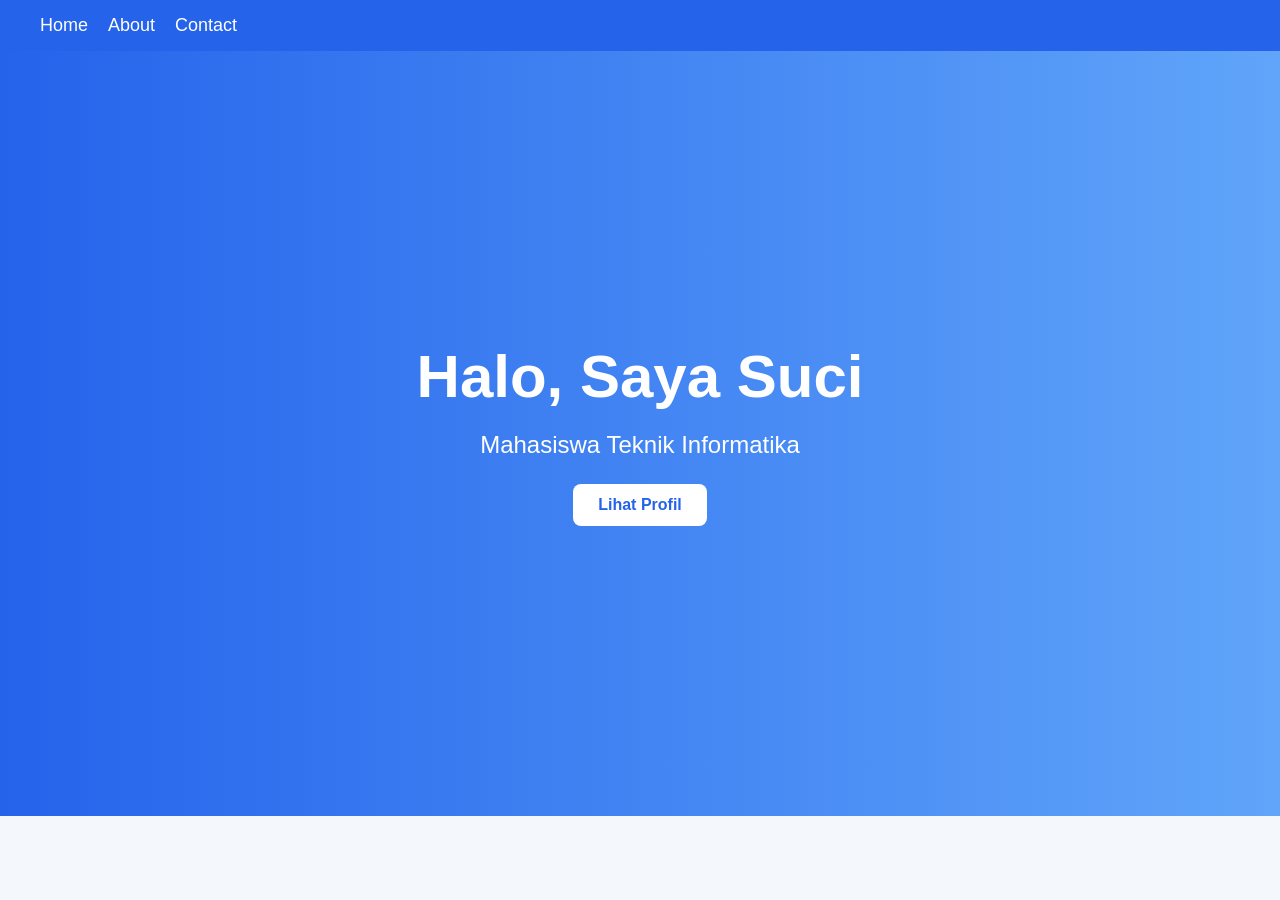
<file: index.html>
<!DOCTYPE html>
<html>
<head>
    <title>Portfolio Suci</title>
    <link rel="stylesheet" href="style.css">
</head>
<body>

    <nav>
        <a href="index.html">Home</a>
        <a href="about.html">About</a>
        <a href="contact.html">Contact</a>
    </nav>

    <section class="hero">
        <h1>Halo, Saya Suci</h1>
        <p>Mahasiswa Teknik Informatika</p>

        <a href="about.html" class="btn">Lihat Profil</a>
    </section>

</body>
</html>
</file>
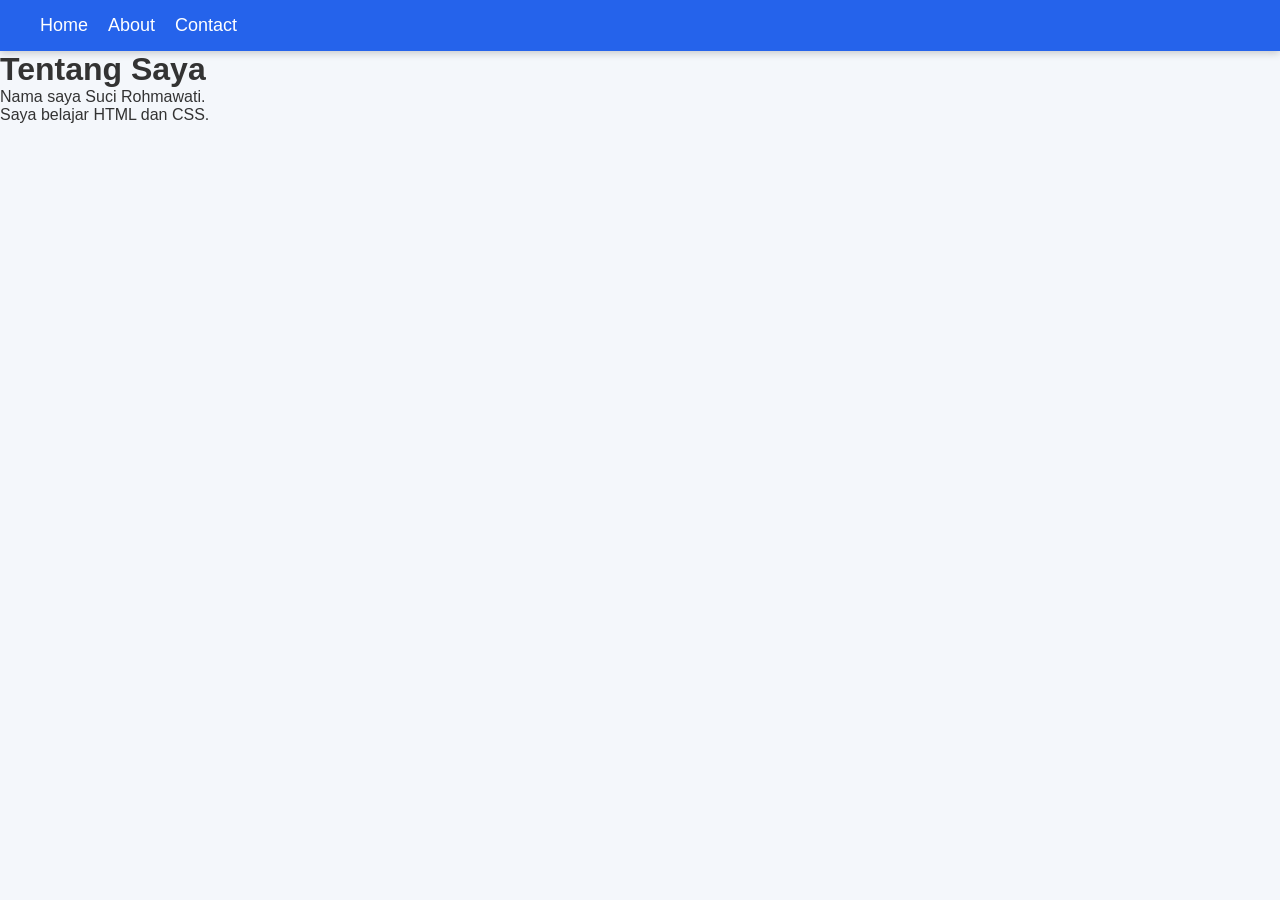
<file: about.html>
<!DOCTYPE html>
<html>
<head>
    <title>About</title>
    <link rel="stylesheet" href="style.css">
</head>
<body>

    <nav>
        <a href="index.html">Home</a>
        <a href="about.html">About</a>
        <a href="contact.html">Contact</a>
    </nav>

    <h1>Tentang Saya</h1>

    <p>Nama saya Suci Rohmawati.</p>
    <p>Saya belajar HTML dan CSS.</p>

</body>
</html>
</file>
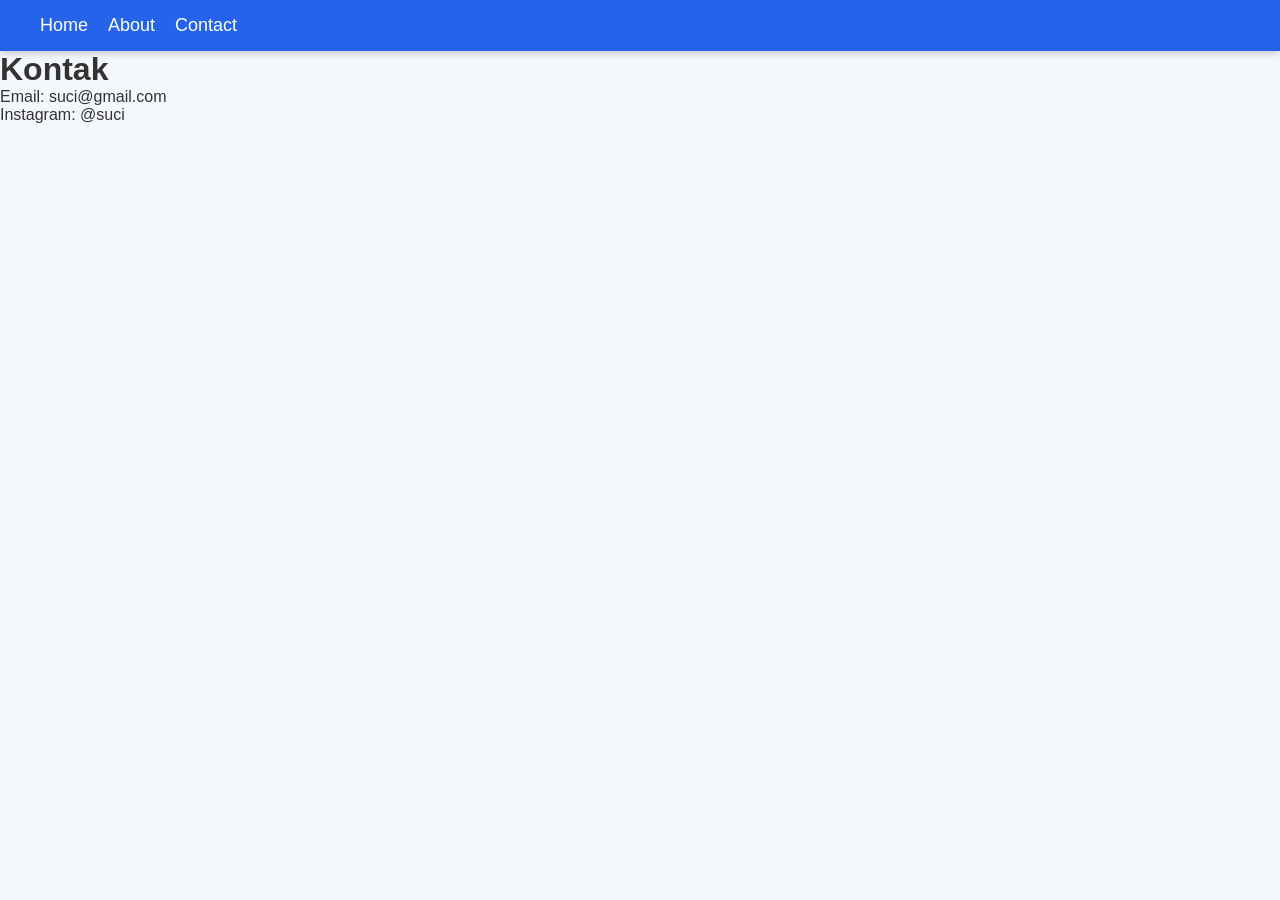
<file: contact.html>
<!DOCTYPE html>
<html>
<head>
    <title>Contact</title>
    <link rel="stylesheet" href="style.css">
</head>
<body>

    <nav>
        <a href="index.html">Home</a>
        <a href="about.html">About</a>
        <a href="contact.html">Contact</a>
    </nav>

    <h1>Kontak</h1>

    <p>Email: suci@gmail.com</p>
    <p>Instagram: @suci</p>

</body>
</html>
</file>
<file: style.css>
*{
    margin: 0;
    padding: 0;
    box-sizing: border-box;
}

body{
    font-family: Arial, sans-serif;
    background: #f4f7fb;
    color: #333;
}

/* Navbar */
nav{
    background: #2563eb;
    padding: 15px 40px;
    display: flex;
    gap: 20px;
    box-shadow: 0 2px 8px rgba(0,0,0,0.2);
}

nav a{
    color: white;
    text-decoration: none;
    font-size: 18px;
    transition: 0.3s;
}

nav a:hover{
    color: yellow;
}

/* Hero Section */
.hero{
    height: 85vh;
    display: flex;
    flex-direction: column;
    justify-content: center;
    align-items: center;
    text-align: center;
    padding: 20px;

    background: linear-gradient(to right, #2563eb, #60a5fa);
    color: white;
}

.hero h1{
    font-size: 60px;
    margin-bottom: 20px;
}

.hero p{
    font-size: 24px;
    margin-bottom: 25px;
}

/* Button */
.btn{
    background: white;
    color: #2563eb;
    padding: 12px 25px;
    border-radius: 8px;
    text-decoration: none;
    font-weight: bold;
    transition: 0.3s;
}

.btn:hover{
    background: yellow;
    transform: scale(1.05);
}

/* Content */
.content{
    max-width: 800px;
    margin: 50px auto;
    background: white;
    padding: 40px;
    border-radius: 15px;
    box-shadow: 0 4px 15px rgba(0,0,0,0.1);
}

.content h1{
    color: #2563eb;
    margin-bottom: 20px;
}

.content p{
    line-height: 1.8;
    margin-bottom: 15px;
}

.content ul{
    margin-left: 20px;
    line-height: 1.8;
}
</file>
